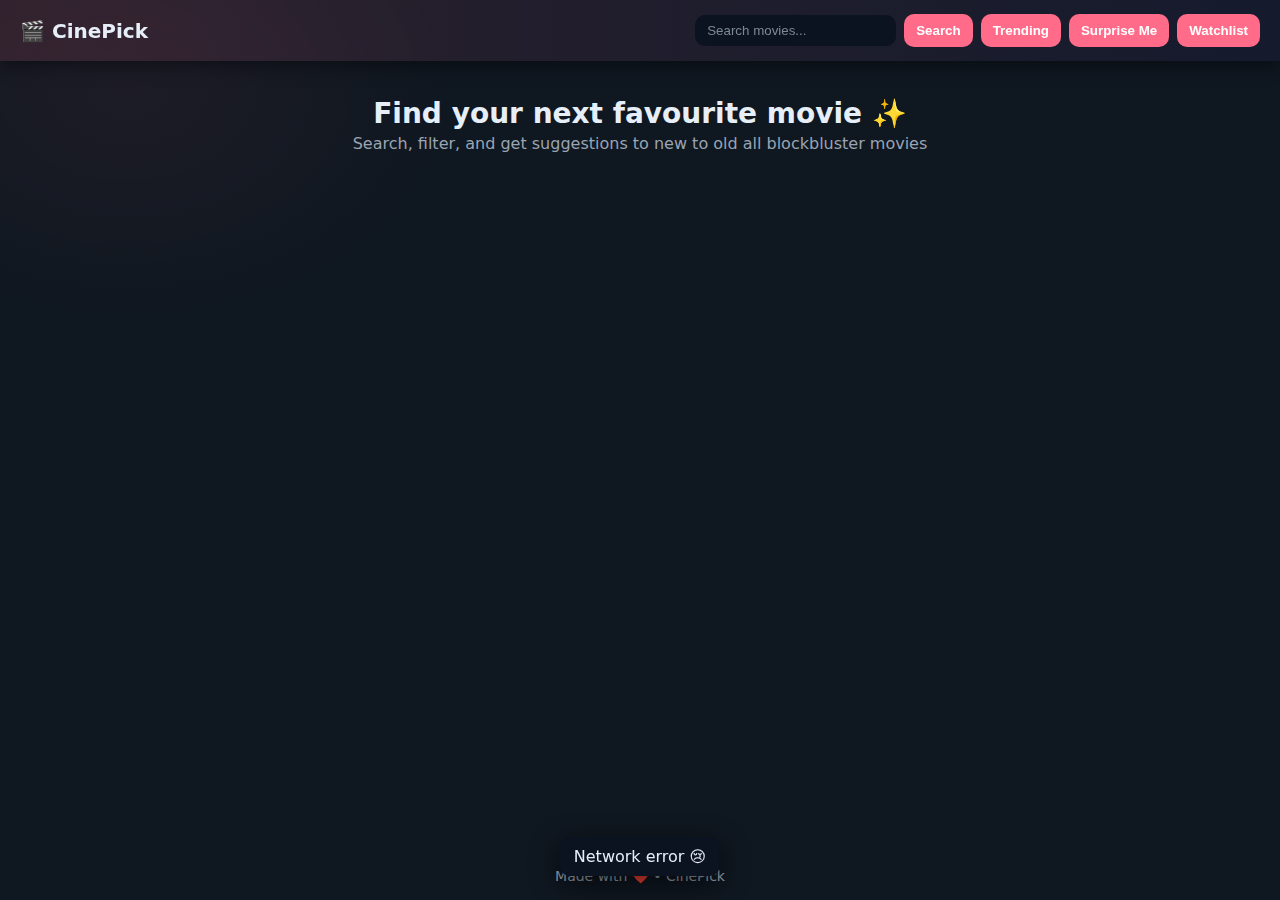
<file: index.html>
<!DOCTYPE html>
<html lang="en">
<head>
  <meta charset="utf-8" />
  <meta name="viewport" content="width=device-width,initial-scale=1" />
  <title>CinePick — Movie Suggester</title>
  <link rel="stylesheet" href="style.css">
</head>
<body>
  <header class="topbar">
    <div class="logo">🎬 CinePick</div>
    <div class="controls">
      <input id="searchInput" type="text" placeholder="Search movies..." aria-label="Search movies">
      <button id="searchBtn" type="button">Search</button>
      <button id="trendingBtn" type="button">Trending</button>
      <button id="randomBtn" type="button">Surprise Me</button>
      <button id="watchlistBtn">Watchlist</button>
    </div>
  </header>

  <main class="main">
    <section class="hero">
      <h1>Find your next favourite movie ✨</h1>
      <p class="sub">Search, filter, and get suggestions to new to old all blockbluster movies</p>
    </section>

    <section id="movies" class="movies-grid" aria-live="polite">
      <!-- Movie cards will appear here -->
    </section>

    <div id="toast" class="toast hidden" role="status" aria-live="polite"></div>
  </main>

  <footer class="footer">Made with ❤️ • CinePick</footer>

  <!-- Link to the JavaScript file -->
  <script src="script.js"></script>
</body>
</html>
</file>
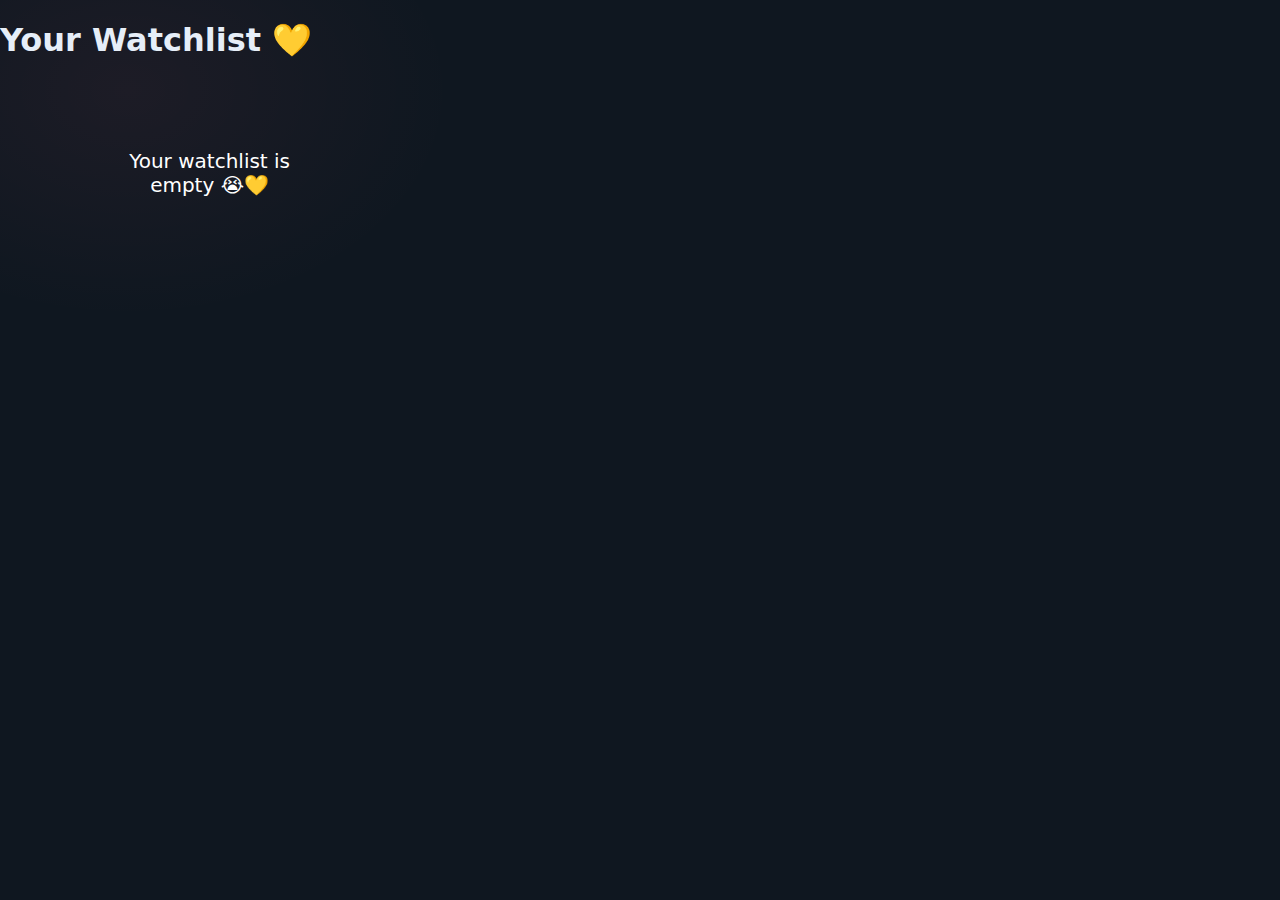
<file: watchlist.html>
<!DOCTYPE html>
<html lang="en">
<head>
  <meta charset="UTF-8">
  <title>CinePick Watchlist</title>
  <link rel="stylesheet" href="style.css">
</head>
<body>

  <h1>Your Watchlist 💛</h1>

  <div id="watchlistMovies" class="movies-grid"></div>

  <script src="watchlist.js"></script>
</body>
</html>
</file>
<file: style.css>
:root{
  --bg:#0f1720;
  --card:#111827;
  --accent:#ff6b88;
  --muted:#9aa4b2;
}

/* Reset-ish */
*{box-sizing:border-box}
body{
  margin:0;
  font-family: Inter, system-ui, -apple-system, 'Segoe UI', Roboto, Arial;
  background: radial-gradient(ellipse at 10% 10%, rgba(255,107,136,0.06), transparent 20%), var(--bg);
  color:#e6eef8;
  min-height:100vh;
  display:flex;
  flex-direction:column;
}

/* Top bar */
.topbar{
  display:flex;
  align-items:center;
  justify-content:space-between;
  padding:14px 20px;
  gap:12px;
  background: linear-gradient(90deg, rgba(255,107,136,0.12), rgba(122,90,255,0.06));
  backdrop-filter: blur(6px);
  box-shadow: 0 4px 18px rgba(0,0,0,0.45);
}
.logo{
font-weight:700; 
font-size:20px
}
.controls{
display:flex; 
gap:8px; 
align-items:center;
}
.controls input{
  padding:8px 12px;
  border-radius:10px;
  border:none;
  min-width:180px;
  background:#0b1220;
  color:#e6eef8;
  outline: none;
}
.controls input::placeholder{
color: #7c8896
}
.controls button{
  padding:9px 12px;
  border-radius:10px;
  border:none;
  cursor:pointer;
  background:var(--accent);
  color:white;
  font-weight:600;
}

/* Main */
.main{
width:100%; 
max-width:1100px; 
margin:28px auto; 
padding:0 20px; 
flex:1;
}
.hero{
margin-bottom:18px; 
text-align:center;
}
.hero h1{
margin:8px 0 4px; 
font-size:28px;
}
.hero p.sub{
margin:0; 
color:var(--muted);
}

/* Grid & cards */
.movies-grid{
  display:grid;
  grid-template-columns: repeat(auto-fill, minmax(180px, 1fr));
  gap:16px;
  margin-top:18px;
}
.card{
  background:linear-gradient(180deg, rgba(255,255,255,0.02), rgba(255,255,255,0.01));
  padding:10px;
  border-radius:12px;
  box-shadow:0 6px 20px rgba(0,0,0,0.6);
  overflow:hidden;
  display:flex;
  flex-direction:column;
}
.card:hover{
  transform: scale(1.04);
}
.card img{
  width:100%;
  border-radius:8px;
  height:270px;
  object-fit:cover;
}
.card .info{
padding:8px 4px; 
display:flex;
flex-direction:column; 
gap:6px
}
.title{
font-weight:700; 
font-size:15px
}
.meta{
font-size:13px; 
color:var(--muted);
}
.btn-small{
  padding:6px 8px;
  border-radius:8px;
  border:none;
  cursor:pointer;
  background:rgba(255,107,136,0.12);
  color:var(--accent);
  font-weight:600;
}

/* Center the watchlist movie grid like main page */
#watchlistMovies{
width:100%; 
max-width:1100px; 
margin:28px auto; 
padding:0 20px; 
flex:1;
}

/* Footer & toast */
.footer{padding:16px; text-align:center; color:var(--muted); font-size:14px}
.toast{
  position:fixed;
  left:50%;
  transform:translateX(-50%);
  bottom:24px;
  background:#0b1220;
  padding:10px 14px;
  border-radius:10px;
  box-shadow:0 8px 28px rgba(0,0,0,0.6);
}

.hidden{
display:none;
}

/* Responsive tweaks */
@media (max-width:520px){
  .controls input{min-width:100px}
  .card img{height:230px}
}
</file>
